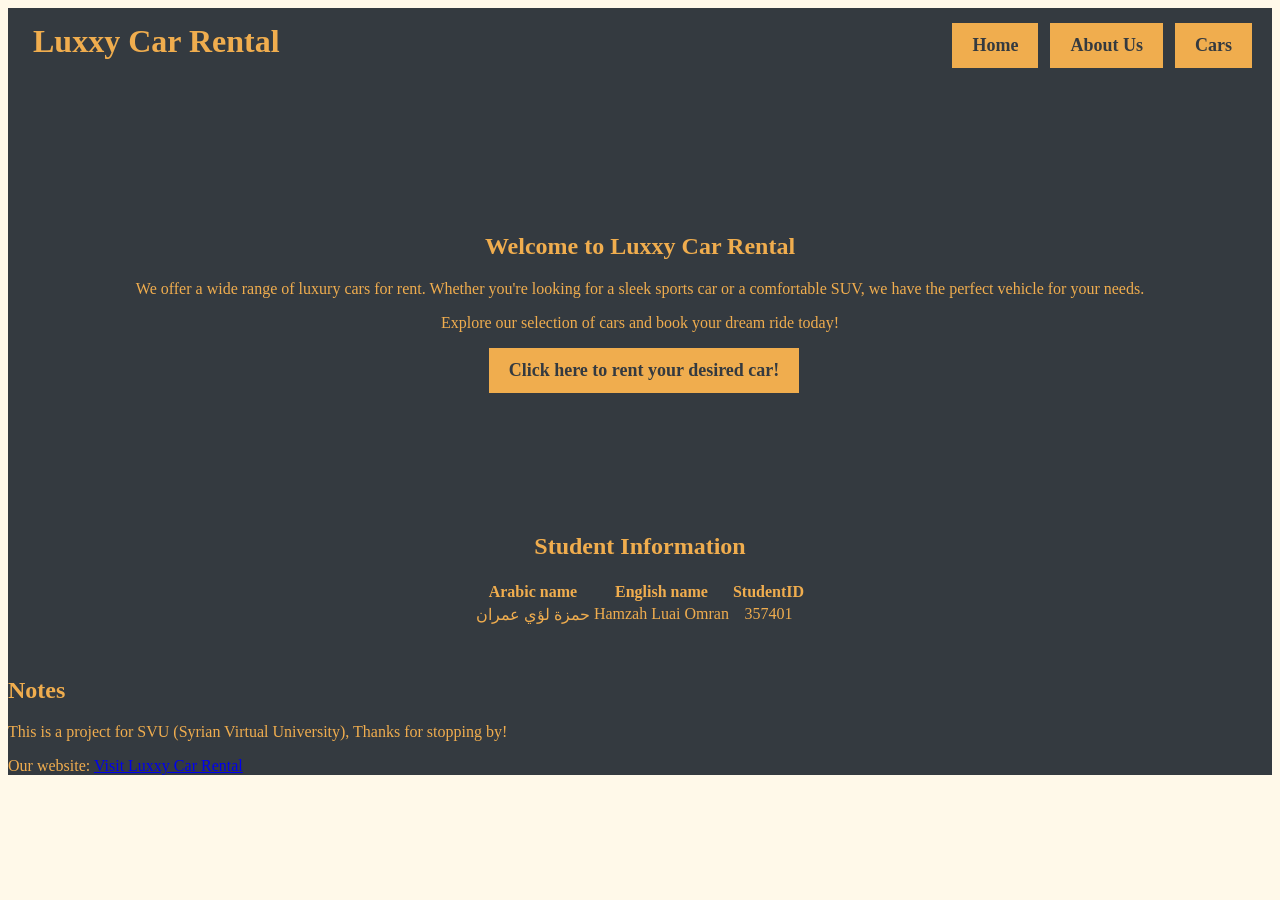
<file: index.html>
<!DOCTYPE html>

<html xmlns="http://www.w3.org/1999/xhtml">

    <head>

        <!-- ربط الصفحة بملف التنسيقات الخارجي المسؤول عن توحيد مظهر صفحات الموقع -->
        <link rel="stylesheet" type="text/css" href="style.css" />

        <!-- تحديد عنوان الصفحة الذي يظهر في تبويب المتصفح -->
        <title>Car Rental</title>

    </head>

    <body>

        <!-- الحاوية الرئيسية التي تضم جميع أقسام الصفحة الرئيسية -->
        <div class="container">

            <!-- عرض اسم مكتب تأجير السيارات في أعلى الصفحة -->
            <div class="brand">
                <h1>Luxxy Car Rental</h1>
            </div>

            <!-- شريط التنقل الذي يتيح الوصول إلى صفحات الموقع المختلفة -->
            <div class="navigation">
                <a class="button" href="home.html">Home</a>
                <a class="button" href="AboutUs.html">About Us</a>
                <a class="button" href="Cars.html">Cars</a>
            </div>

            <!-- قسم الترحيب بالزائر وتقديم نبذة مختصرة عن خدمات المكتب -->
            <div class="welcome">

                <h2>Welcome to Luxxy Car Rental</h2>

                <p>
                    We offer a wide range of luxury cars for rent. Whether you're looking for a sleek sports car or a comfortable SUV, we have the perfect vehicle for your needs.
                </p>

                <p>
                    Explore our selection of cars and book your dream ride today!
                </p>

                <!-- رابط مباشر ينقل الزائر إلى صفحة السيارات لاستعراض المركبات المتاحة -->
                <a class="button" href="Cars.html">Click here to rent your desired car!</a>

            </div>

            <!-- قسم يعرض أسماء الطلاب المشاركين وأرقامهم الجامعية -->
            <div class="table">

                <h2>Student Information</h2>

                <table>

                    <!-- تحديد عناوين الأعمدة الخاصة ببيانات الطلاب -->
                    <tr>
                        <th>Arabic name</th>
                        <th>English name</th>
                        <th>StudentID</th>
                    </tr>

                    <!-- عرض بيانات الطالب باللغتين العربية والإنجليزية ورقمه الجامعي -->
                    <tr>
                        <td>حمزة لؤي عمران</td>
                        <td>Hamzah Luai Omran</td>
                        <td>357401</td>
                    </tr>

                </table>

            </div>

            <!-- قسم الملاحظات المخصصة لعرض معلومات إضافية حول المشروع -->
            <div class="notes">

                <h2>Notes</h2>

                <p>
                    This is a project for SVU (Syrian Virtual University), Thanks for stopping by!
                </p>

                <!-- رابط الموقع -->
                <p>
                    Our website:
                    <a href="https://hazzdevv.github.io/Luxxy-Car-Rental-HW/">Visit Luxxy Car Rental</a>
                </p>

            </div>

        </div>

    </body>

</html>
</file>
<file: style.css>
body{
    background-color: #fff9e9;
    
}
.container{
    background-color: #343a40;
    color: #f0ad4e;        
}
/* Website Header */

.brand {
    float: left;
    padding: 10px 20px;
}

.brand h1 {
    font-size: 32px;
    font-weight: bold;
    margin: 5px;
}

.navigation {
    float: right;
    padding: 15px 20px;
}

/* Navigation Buttons */

.button {
    display: inline-block;
    font-size: 18px;
    font-weight: bold;
    color: #343a40;
    text-decoration: none;
    background-color: #f0ad4e;
    border: 2px solid #f0ad4e;
    padding: 10px 18px;
    margin-left: 8px;
}
.welcome {
    clear: both;
    text-align: center;
    padding: 50px;
    padding-top: 130px;
}
.table{
    text-align: center;
    padding-top: 70px;
    padding-bottom: 30px;
}

.table table{
    margin-right: auto;
    margin-left: auto;
}

/* About us page styles */

.centerbrand {
    font-size: 30px;
    text-align: center;
    padding-top: 150px;
    padding-bottom: 400px;
}

.sectiononeheading {
    font-size: 42px;
    text-align: left;
    padding-left: 40px;
}

.paragraphone {
    font-size: 30px;
    padding-top: 60px;
    padding-bottom: 500px;
}

.sectiontwoheading {
    font-size: 42px;
    text-align: right;
    padding-right: 40px;
}

.paragraphtwo {
    font-size: 30px;
    padding-top: 60px;
    padding-bottom: 500px;
}

.sectionthreeheading {
    font-size: 42px;
    text-align: left;
    padding-left: 40px;
}

.paragraphthree {
    font-size: 30px;
    padding-top: 60px;
    padding-bottom: 500px;
}

.carBlue {
    float: right;
}

.carGreen {
    float: left;
}

.carRed {
    float: right;
}

/* Cars page styles */

.carsTable {
    clear: both;
    text-align: center;
    padding-top: 70px;
}

.carsTable table {
    margin-left: auto;
    margin-right: auto;
    border-collapse: collapse;
}

.carsTable th,
.carsTable td {
    padding: 10px;
    border: 1px solid #f0ad4e;
}

.carsTable img {
    width: 150px;
}

.continueButton {
    background-color: #343a40;
    color: #f0ad4e;
    border: 2px solid #f0ad4e;
    padding: 12px 30px;
    margin-top: 20px;
    font-size: 20px;
    font-weight: bold;
    cursor: pointer;
}

/* Booking Form */

.bookingForm {
    background-color: #343a40;
    color: #f0ad4e;
    margin-top: 30px;
    padding: 30px;
    border: 2px solid #f0ad4e;
}

.bookingForm h2 {
    text-align: center;
    font-size: 32px;
}

.bookingForm fieldset {
    border: 1px solid #f0ad4e;
    padding: 20px;
}

.bookingForm legend {
    font-size: 24px;
    font-weight: bold;
}

.bookingForm label {
    font-size: 18px;
}

.bookingInput {
    color: #343a40;
    background-color: #fff9e9;
    border: 1px solid #f0ad4e;
    padding: 8px;
    margin-top: 5px;
    font-size: 16px;
    width: 90%;
}

.bookingButton {
    background-color: #f0ad4e;
    color: #343a40;
    border: none;
    padding: 12px 25px;
    font-size: 18px;
    cursor: pointer;
}
</file>
